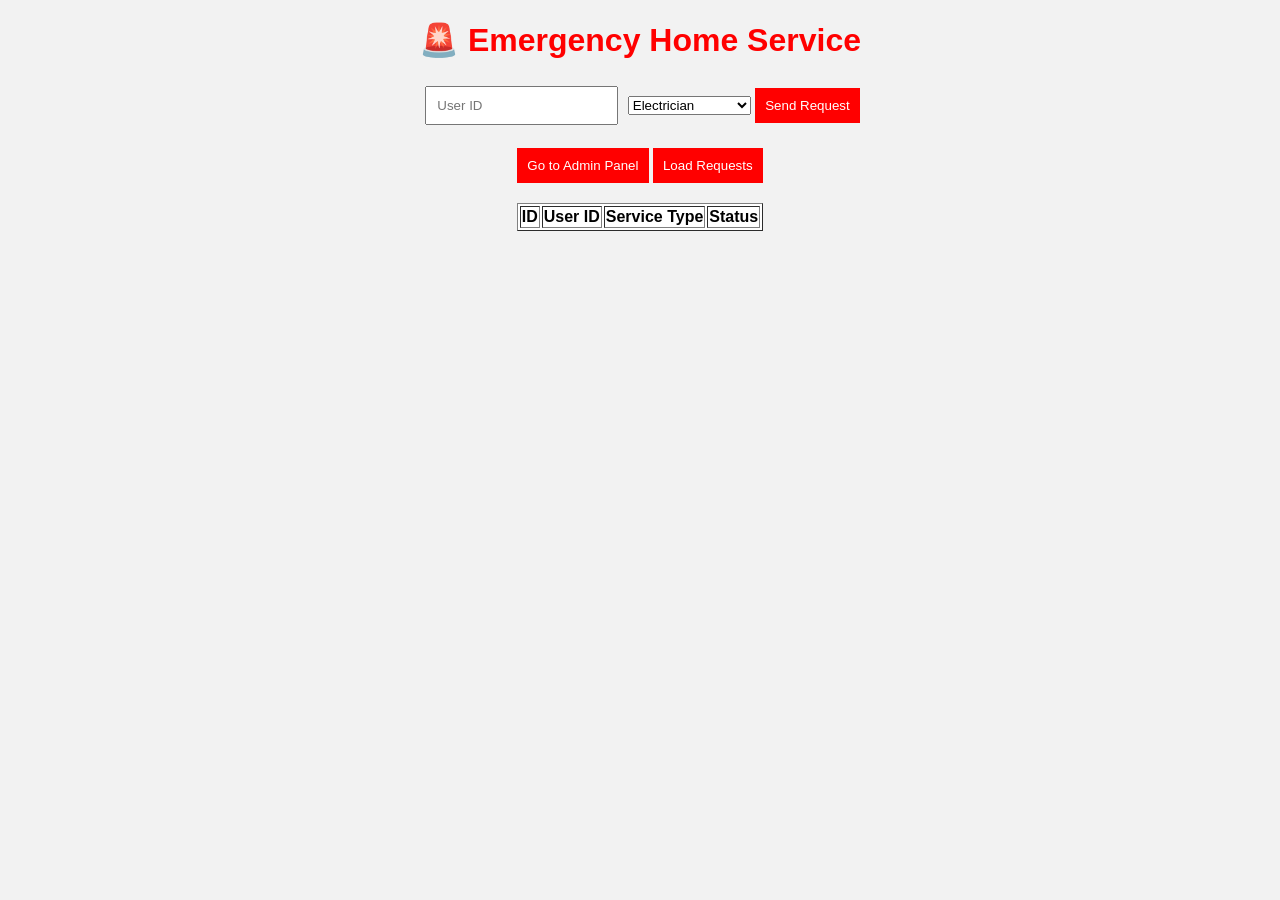
<file: Frontened/index.html>
<!DOCTYPE html>
<html>
<head>
    <title>Emergency Home Service</title>
    <link rel="stylesheet" href="style.css">
</head>

<body>

<h1>🚨 Emergency Home Service</h1>

<div class="form">
    <input id="userId" placeholder="User ID">
    <select id="serviceType">
    <option value="Electrician">Electrician</option>
    <option value="Plumber">Plumber</option>
    <option value="Carpenter">Carpenter</option>
    <option value="Doctor">Doctor</option>
    <option value="Mechanic">Mechanic</option>
    <option value="Cleaning">Cleaning Service</option>
</select>
    <button onclick="sendRequest()">Send Request</button>
</div>

<br>

<!-- NAVIGATION -->
<button onclick="goToAdmin()">Go to Admin Panel</button>
<button onclick="loadRequests()">Load Requests</button>

<!-- TABLE -->
<table border="1" id="table">
    <tr>
        <th>ID</th>
        <th>User ID</th>
        <th>Service Type</th>
        <th>Status</th>
    </tr>
</table>

<script>
function goToAdmin() {
    window.location.href = "admin.html";
}
</script>

<script src="app.js"></script>

</body>
</html>
</file>
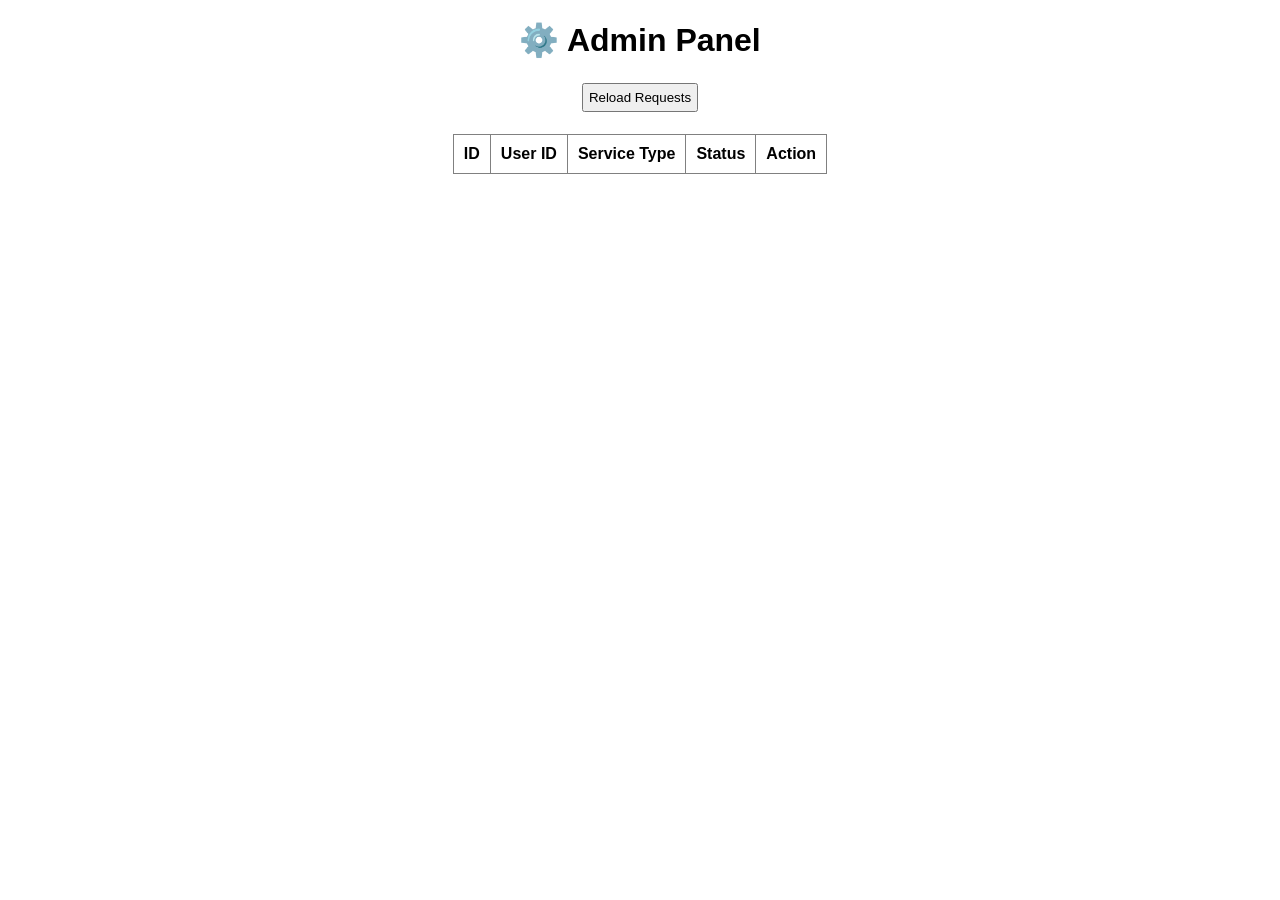
<file: Frontened/admin.html>
<!DOCTYPE html>
<html>
<head>
    <title>Admin Panel - Emergency Service</title>

    <style>
        body {
            font-family: Arial;
            text-align: center;
        }

        table {
            margin: auto;
            margin-top: 20px;
            border-collapse: collapse;
        }

        th, td {
            padding: 10px;
        }

        button {
            padding: 5px;
            margin: 2px;
            cursor: pointer;
        }
    </style>
</head>

<body>

<h1>⚙️ Admin Panel</h1>

<button onclick="loadRequests()">Reload Requests</button>

<table border="1" id="table">
    <tr>
        <th>ID</th>
        <th>User ID</th>
        <th>Service Type</th>
        <th>Status</th>
        <th>Action</th>
    </tr>
</table>

<script>
const API = "http://localhost:8080/api";

/* ========================
   AUTO LOAD ON PAGE OPEN
======================== */
window.onload = function() {
    loadRequests();
};

/* ========================
   LOAD REQUESTS
======================== */
function loadRequests() {
    fetch(API + "/requests")
    .then(res => res.json())
    .then(data => {

        let table = document.getElementById("table");

        table.innerHTML = `
        <tr>
            <th>ID</th>
            <th>User ID</th>
            <th>Service Type</th>
            <th>Status</th>
            <th>Action</th>
        </tr>`;

        data.forEach(req => {

            let color = req.status === "COMPLETED" ? "green" : "orange";

            table.innerHTML += `
            <tr>
                <td>${req.id}</td>
                <td>${req.userId}</td>
                <td>${req.serviceType}</td>
                <td style="color:${color}; font-weight:bold">
                    ${req.status}
                </td>
                <td>
                    <button onclick="markCompleted(${req.id})">
                        Mark Completed
                    </button>
                </td>
            </tr>`;
        });
    });
}

/* ========================
   UPDATE STATUS
======================== */
function markCompleted(id) {
    fetch(API + "/request/" + id + "?status=COMPLETED", {
        method: "PUT"
    })
    .then(res => res.json())
    .then(() => {
        alert("Marked as COMPLETED");

        // reload admin table
        loadRequests();
    });
}
</script>

</body>
</html>
</file>
<file: Frontened/style.css>
body {
    font-family: Arial;
    text-align: center;
    background: #f2f2f2;
}

h1 {
    color: red;
}

input {
    padding: 10px;
    margin: 5px;
}

button {
    padding: 10px;
    background: red;
    color: white;
    border: none;
    cursor: pointer;
}

table {
    margin: auto;
    margin-top: 20px;
    background: white;
}
</file>
